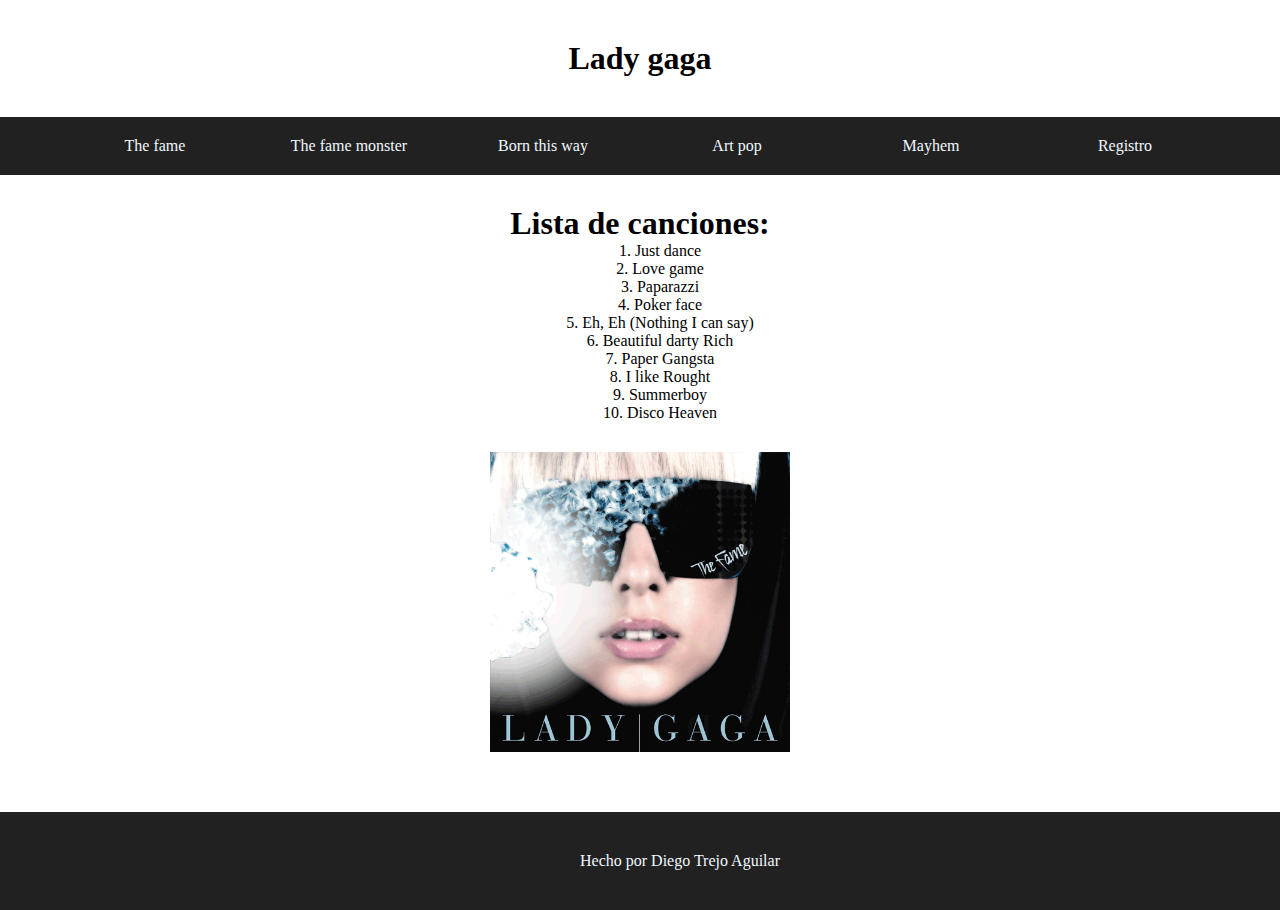
<file: Index.html>
<!DOCTYPE html>
<html>
<head>
	<meta charset="utf-8">
	<meta name="viewport" content="width=device-width, initial-scale=1">
	<title>Lady gaga</title>
	<link rel="stylesheet" type="text/css" href="estilos.css">
</head>
<body>

	<div class="titulo">
		<h1>Lady gaga</h1>
	</div>

	<nav>
		<ul>
			<li><a href="Index.html">The fame</a></li>
			<li><a href="monster.html">The fame monster</a></li>
			<li><a href="born.html">Born this way</a></li>
			<li><a href="art.html">Art pop</a></li>
			<li><a href="mayhem.html">Mayhem</a></li>
			<li><a href="formulario.html">Registro</a></li>
		</ul>
	</nav>
  
	<div>
		<h1>Lista de canciones:</h1>
		<ol>
			<li>Just dance</li>
			<li>Love game</li>
			<li>Paparazzi</li>
			<li>Poker face</li>
			<li>Eh, Eh (Nothing I can say)</li>
			<li>Beautiful darty Rich</li>
			<li>Paper Gangsta</li>
			<li>I like Rought</li>
			<li>Summerboy</li>
			<li>Disco Heaven</li>
		</ol>

		<img src="the fame.gif">
	</div>
     

</body>
  
<footer>
     <p>Hecho por Diego Trejo Aguilar</p>
</footer>

</html>
</file>
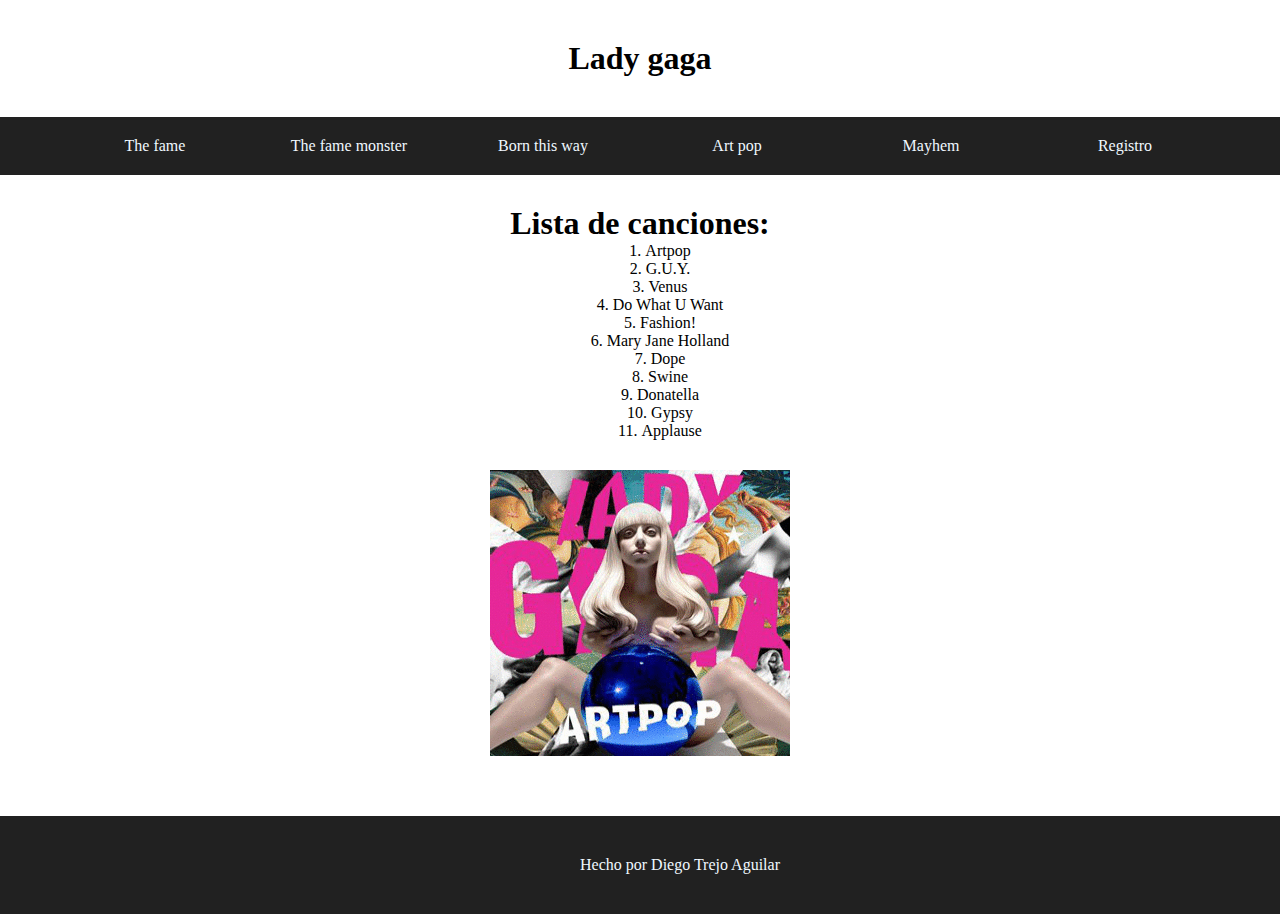
<file: art.html>
<!DOCTYPE html>
<html>
<head>
	<meta charset="utf-8">
	<meta name="viewport" content="width=device-width, initial-scale=1">
	<title>Lady gaga</title>
	<link rel="stylesheet" type="text/css" href="estilos.css">
</head>
<body>

	<div class="titulo">
		<h1>Lady gaga</h1>
	</div>

	<nav>
		<ul>
			<li><a href="Index.html">The fame</a></li>
			<li><a href="monster.html">The fame monster</a></li>
			<li><a href="born.html">Born this way</a></li>
			<li><a href="art.html">Art pop</a></li>
			<li><a href="mayhem.html">Mayhem</a></li>
			<li><a href="formulario.html">Registro</a></li>
		</ul>
	</nav>
  
	<div>
		<h1>Lista de canciones:</h1>
		<ol>
			<li>Artpop</li>
         <li>G.U.Y.</li>
         <li>Venus</li>
         <li>Do What U Want</li>
         <li>Fashion!</li>
         <li>Mary Jane Holland</li>
         <li>Dope</li>
         <li>Swine</li>
          <li>Donatella</li>
      <li>Gypsy</li>
        <li>Applause</li>
		</ol>

		<img src="pop.gif">
	</div>
     

</body>
  
<footer>
     <p>Hecho por Diego Trejo Aguilar</p>
</footer>

</html>
</file>
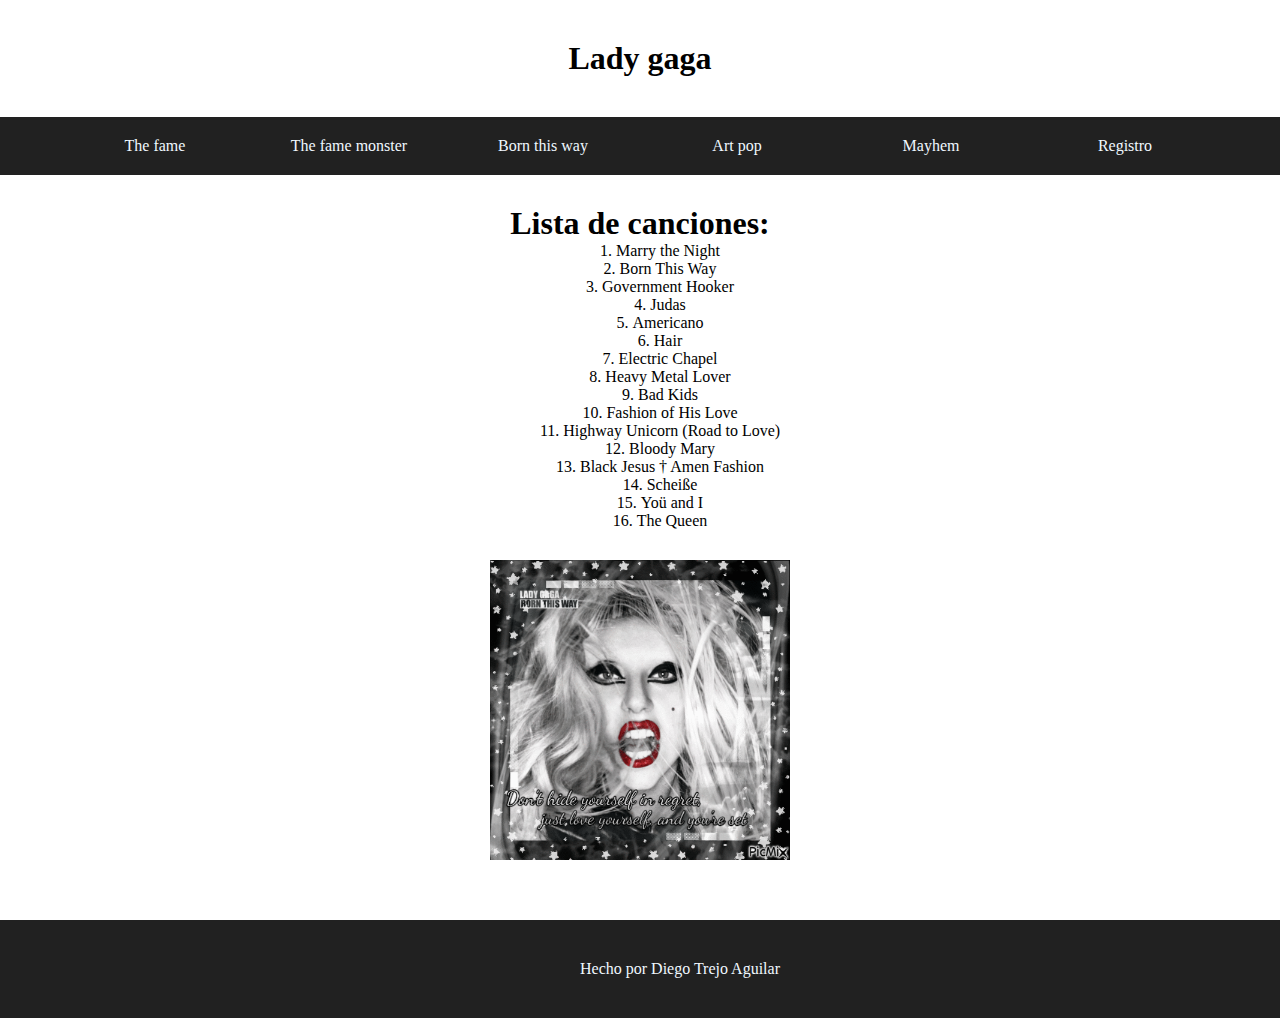
<file: born.html>
<!DOCTYPE html>
<html>
<head>
	<meta charset="utf-8">
	<meta name="viewport" content="width=device-width, initial-scale=1">
	<title>Lady gaga</title>
	<link rel="stylesheet" type="text/css" href="estilos.css">
</head>
<body>

	<div class="titulo">
		<h1>Lady gaga</h1>
	</div>

	<nav>
		<ul>
			<li><a href="Index.html">The fame</a></li>
			<li><a href="monster.html">The fame monster</a></li>
			<li><a href="born.html">Born this way</a></li>
			<li><a href="art.html">Art pop</a></li>
			<li><a href="mayhem.html">Mayhem</a></li>
			<li><a href="formulario.html">Registro</a></li>
		</ul>
	</nav>
  
	<div>
		<h1>Lista de canciones:</h1>
		<ol>
			<li>Marry the Night</li>
                <li>Born This Way</li>
                <li>Government Hooker</li>
                <li>Judas</li>
                <li>Americano</li>
                <li>Hair</li>
                <li>Electric Chapel</li>
                <li>Heavy Metal Lover</li>
                <li>Bad Kids</li>
                <li>Fashion of His Love</li>
                <li>Highway Unicorn (Road to Love)</li>
                <li>Bloody Mary</li>
                <li>Black Jesus † Amen Fashion</li>
                <li>Scheiße</li>
                <li>Yoü and I</li>
                <li>The Queen</li>
		</ol>

		<img src="way.gif">
	</div>
     

</body>
  
<footer>
     <p>Hecho por Diego Trejo Aguilar</p>
</footer>

</html>
</file>
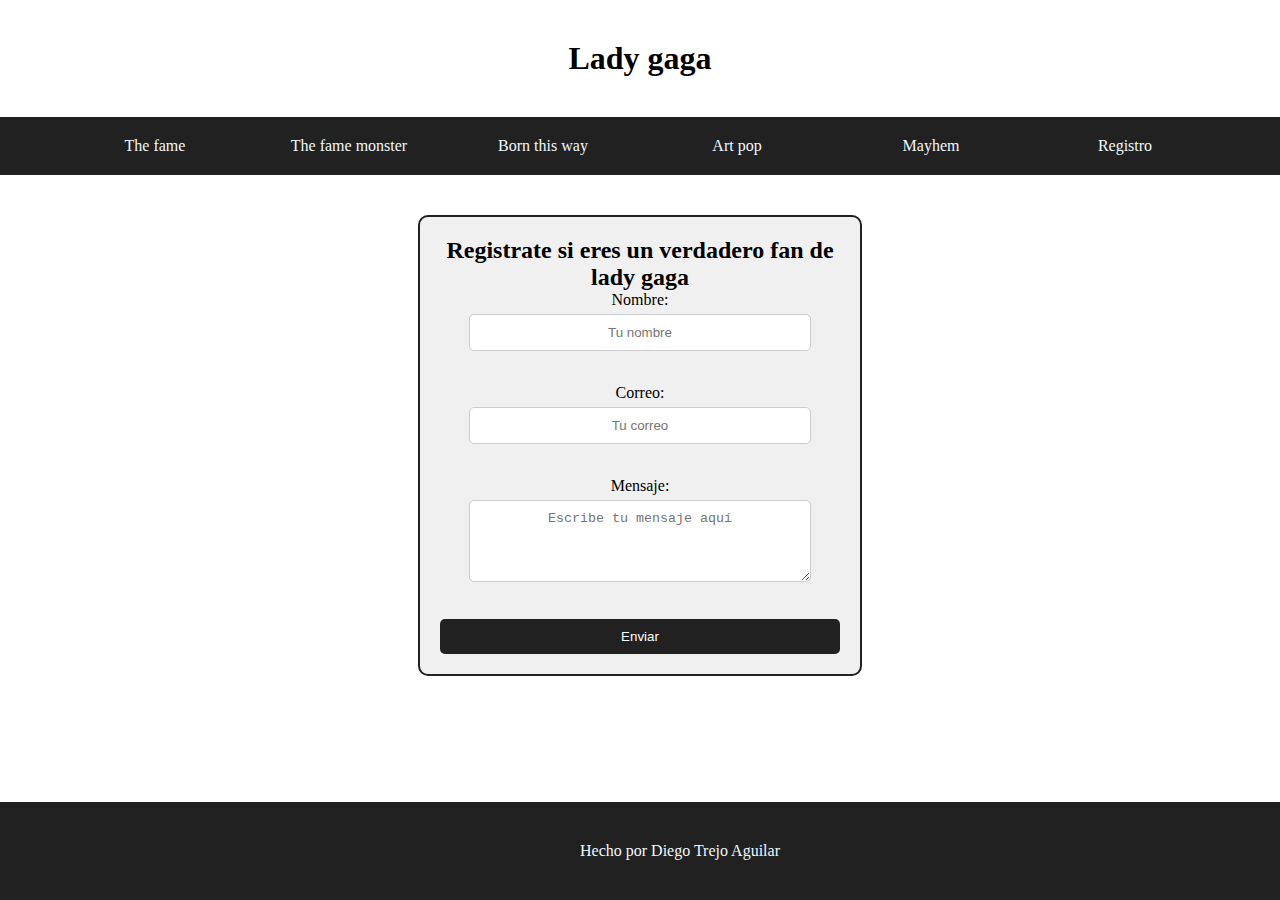
<file: formulario.html>
<!DOCTYPE html>
<html>
<head>
	<meta charset="utf-8">
	<meta name="viewport" content="width=device-width, initial-scale=1">
	<title>Lady gaga</title>
	<link rel="stylesheet" type="text/css" href="estilos.css">
</head>
<body>

	<div class="titulo">
		<h1>Lady gaga</h1>
	</div>

	<nav>
		<ul>
			<li><a href="Index.html">The fame</a></li>
			<li><a href="monster.html">The fame monster</a></li>
			<li><a href="born.html">Born this way</a></li>
			<li><a href="art.html">Art pop</a></li>
			<li><a href="mayhem.html">Mayhem</a></li>
			<li><a href="formulario.html">Registro</a></li>
		</ul>
	</nav>
  
	<div class="formulario">
  <h2>Registrate si eres un verdadero fan de lady gaga</h2>
  <form action="#" method="post">
    <label for="nombre">Nombre:</label><br>
    <input type="text" id="nombre" name="nombre" placeholder="Tu nombre" required><br><br>

    <label for="email">Correo:</label><br>
    <input type="email" id="email" name="email" placeholder="Tu correo" required><br><br>

    <label for="mensaje">Mensaje:</label><br>
    <textarea id="mensaje" name="mensaje" rows="4" placeholder="Escribe tu mensaje aquí" required></textarea><br><br>

    <button type="submit">Enviar</button>
  </form>
</div>

	</div>
     

</body>
  
<footer>
     <p>Hecho por Diego Trejo Aguilar</p>
</footer>

</html>
</file>
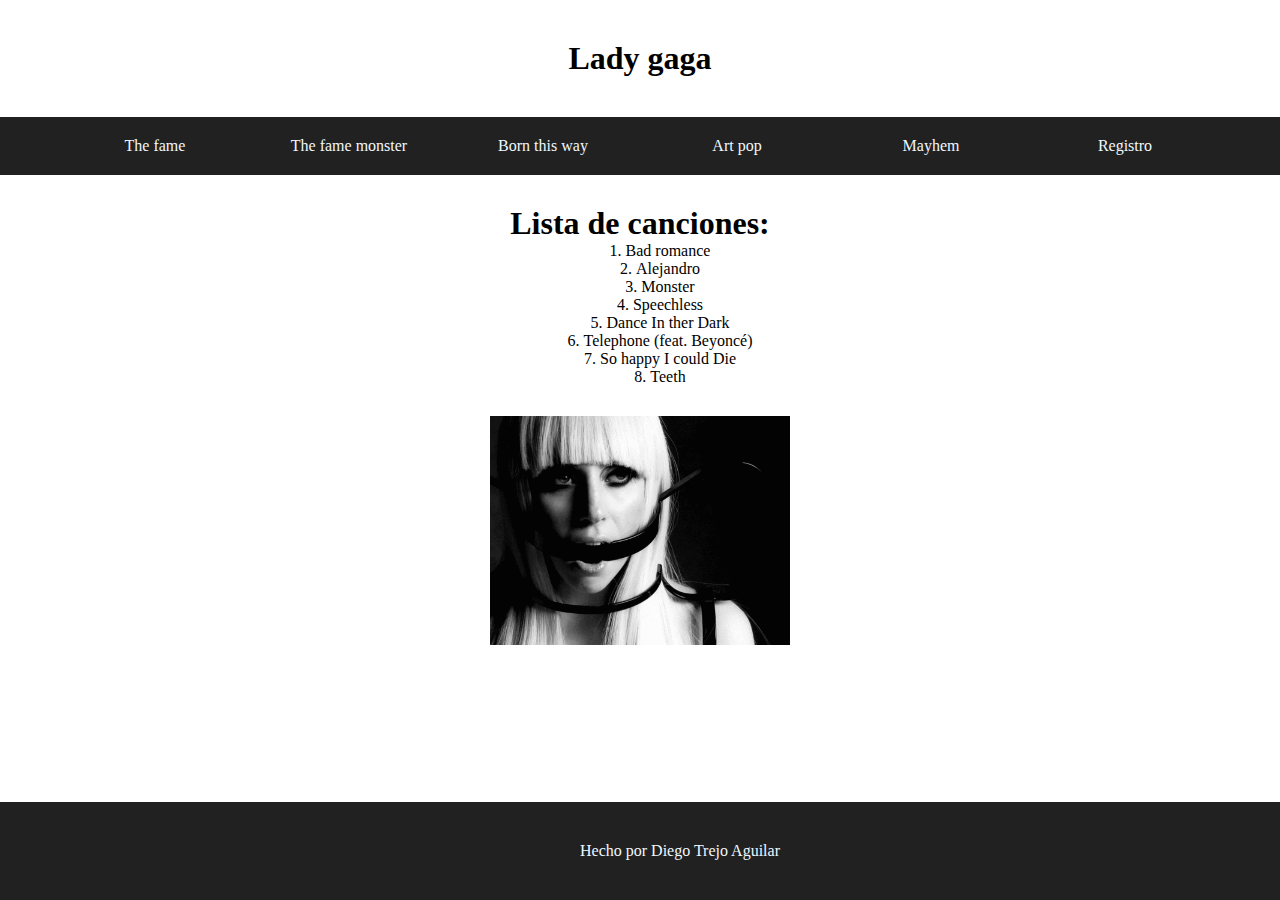
<file: monster.html>
<!DOCTYPE html>
<html>
<head>
	<meta charset="utf-8">
	<meta name="viewport" content="width=device-width, initial-scale=1">
	<title>Lady gaga</title>
	<link rel="stylesheet" type="text/css" href="estilos.css">
</head>
<body>

	<div class="titulo">
		<h1>Lady gaga</h1>
	</div>

	<nav>
		<ul>
			<li><a href="Index.html">The fame</a></li>
			<li><a href="monster.html">The fame monster</a></li>
			<li><a href="born.html">Born this way</a></li>
			<li><a href="art.html">Art pop</a></li>
			<li><a href="mayhem.html">Mayhem</a></li>
			<li><a href="formulario.html">Registro</a></li>
		</ul>
	</nav>
  
	<div>
		<h1>Lista de canciones:</h1>
		<ol>
			<li>Bad romance</li>
			<li>Alejandro</li>
			<li>Monster</li>
			<li>Speechless</li>
			<li>Dance In ther Dark</li>
			<li>Telephone (feat. Beyoncé)</li>
			<li>So happy I could Die</li>
			<li>Teeth</li>
		</ol>

		<img src="moster1.gif">
	</div>
     

</body>
  
<footer>
     <p>Hecho por Diego Trejo Aguilar</p>
</footer>

</html>
</file>
<file: estilos.css>
* {
	padding: 0;
	margin: 0;
	text-decoration: none;
	text-align: center;
}
.titulo {
	padding: 40px;
}

html, body {
  height: 100%;
}

body {
  display: flex;
  flex-direction: column;
  min-height: 100vh;
}



nav ul {
	width: 100%;
	background-color: #212121;
}

nav li {
	display: inline-flex;
}
nav a {
	padding: 20px;
	width: 150px;
    color: aliceblue;
}

nav ul a:hover {
	background-color: #000000;
}


footer{
	margin-top: auto;
  background-color: #212121;
  width: 100%;
  padding: 40px;
  color: aliceblue;
  text-align: center;
  }

 div{
	padding: 30px;
	justify-content: center;
 } 

  div ol {
  list-style-type: decimal;     
  list-style-position: inside; 
  padding-left: 40px;         
          
}

div img {
  display: block;          
  margin: 30px auto;       
  max-width: 300px;        
  height: auto;            
}

.formulario {
  max-width: 400px;
  margin: 40px auto;
  padding: 20px;
  border: 2px solid #212121;
  border-radius: 10px;
  background-color: #f0f0f0;
  text-align: left;
}


.formulario input, 
.formulario textarea {
  width: 80%;
  padding: 10px;
  margin-top: 5px;
  margin-bottom: 15px;
  border: 1px solid #ccc;
  border-radius: 5px;
  
}

.formulario button {
  width: 100%;
  padding: 10px;
  background-color: #212121;
  color: white;
  border: none;
  border-radius: 5px;
  cursor: pointer;
}

.formulario button:hover {
  background-color: #000000;
}
</file>
